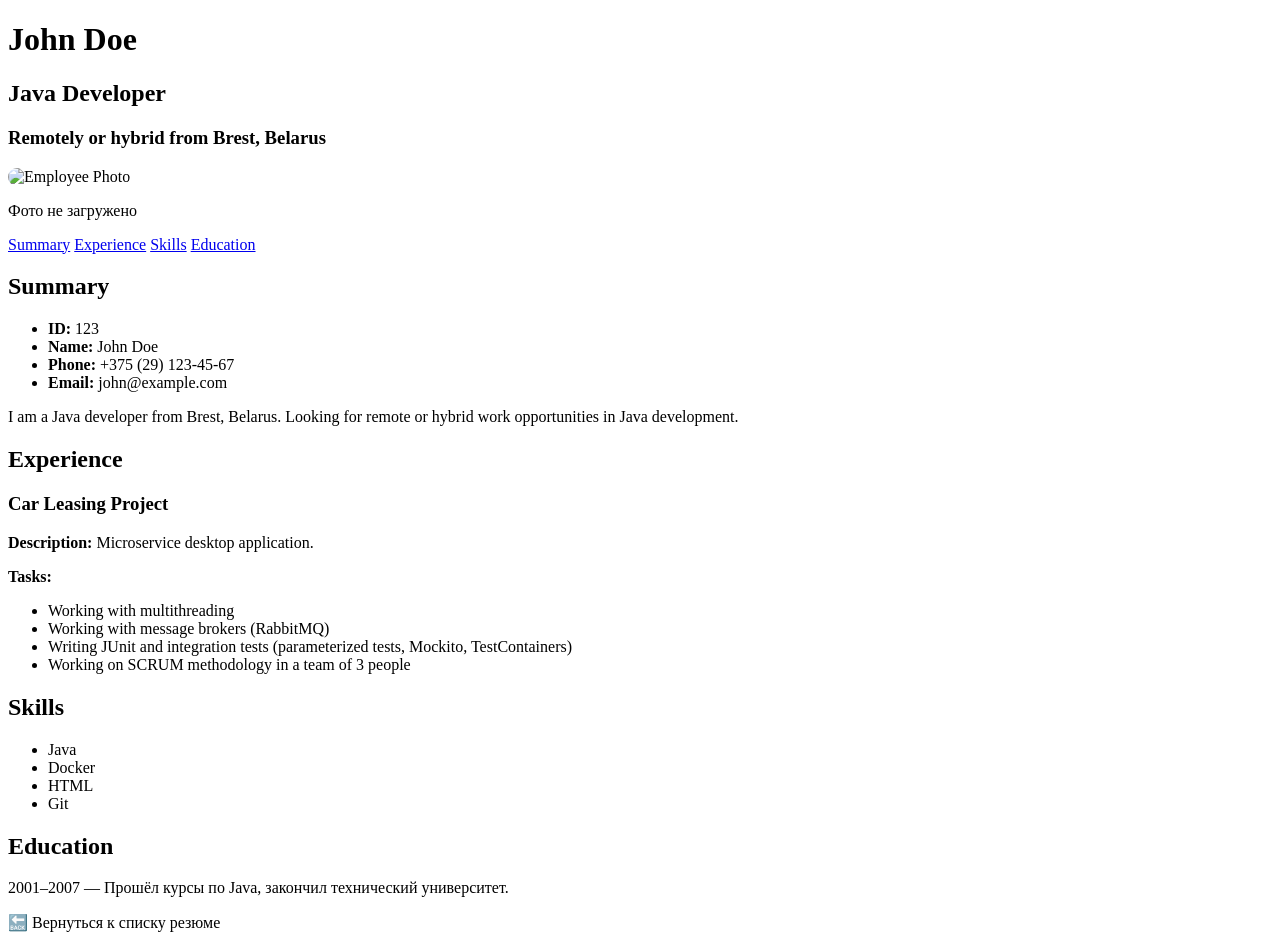
<file: src/main/resources/templates/resume.html>
<!DOCTYPE html>
<html xmlns:th="http://www.thymeleaf.org" lang="en">
<head>
    <meta charset="UTF-8">
    <title>Resume</title>
    <link rel="stylesheet" th:href="@{/css/styleIndex.css}">
</head>
<body>

<header class="header">
    <h1 th:text="${employee.name}">John Doe</h1>
    <h2>Java Developer</h2>
    <h3>Remotely or hybrid from Brest, Belarus</h3>

    <div class="photo-container">
        <img th:if="${employee.image != null and employee.image != ''}"
             th:src="@{${employee.image}}"
             alt="Employee Photo"
             style="width: 200px; height: auto; border-radius: 10px;">
        <p th:if="${employee.image == null or employee.image == ''}" class="no-photo">
            Фото не загружено
        </p>
    </div>

    <nav class="navigation">
        <a href="#summary">Summary</a>
        <a href="#experience">Experience</a>
        <a href="#skills">Skills</a>
        <a href="#education">Education</a>
    </nav>
</header>

<main class="main-container">
    <!-- Summary Section -->
    <section id="summary" class="resume-section">
        <h2>Summary</h2>
        <div class="summary-content">
            <ul>
                <li><strong>ID:</strong> <span th:text="${employee.id}">123</span></li>
                <li><strong>Name:</strong> <span th:text="${employee.name}">John Doe</span></li>
                <li><strong>Phone:</strong> <span th:text="${employee.telephon}">+375 (29) 123-45-67</span></li>
                <li><strong>Email:</strong> <span th:text="${employee.mail}">john@example.com</span></li>
            </ul>
        </div>
        <p>
            I am a Java developer from Brest, Belarus. Looking for remote or hybrid work opportunities in Java development.
        </p>
    </section>

    <!-- Experience Section -->
    <section id="experience" class="resume-section">
        <h2>Experience</h2>
        <div class="experience-item">
            <h3>Car Leasing Project</h3>
            <p><strong>Description:</strong> Microservice desktop application.</p>
            <p><strong>Tasks:</strong></p>
            <ul>
                <li>Working with multithreading</li>
                <li>Working with message brokers (RabbitMQ)</li>
                <li>Writing JUnit and integration tests (parameterized tests, Mockito, TestContainers)</li>
                <li>Working on SCRUM methodology in a team of 3 people</li>
            </ul>
        </div>
    </section>

    <!-- Skills Section -->
    <section id="skills" class="resume-section">
        <h2>Skills</h2>
        <ul class="skills-list">
            <li>Java</li>
            <li>Docker</li>
            <li>HTML</li>
            <li>Git</li>
        </ul>
    </section>

    <!-- Education Section -->
    <section id="education" class="resume-section">
        <h2>Education</h2>
        <p>
            2001–2007 — Прошёл курсы по Java, закончил технический университет.
        </p>
    </section>
    <!-- Кнопка выхода в основное меню -->
    <div class="mt-4 text-center">
        <a th:href="@{/resumes}" class="btn btn-outline-secondary btn-lg">
            🔙 Вернуться к списку резюме
        </a>
    </div>
</main>

</body>
</html>
</file>
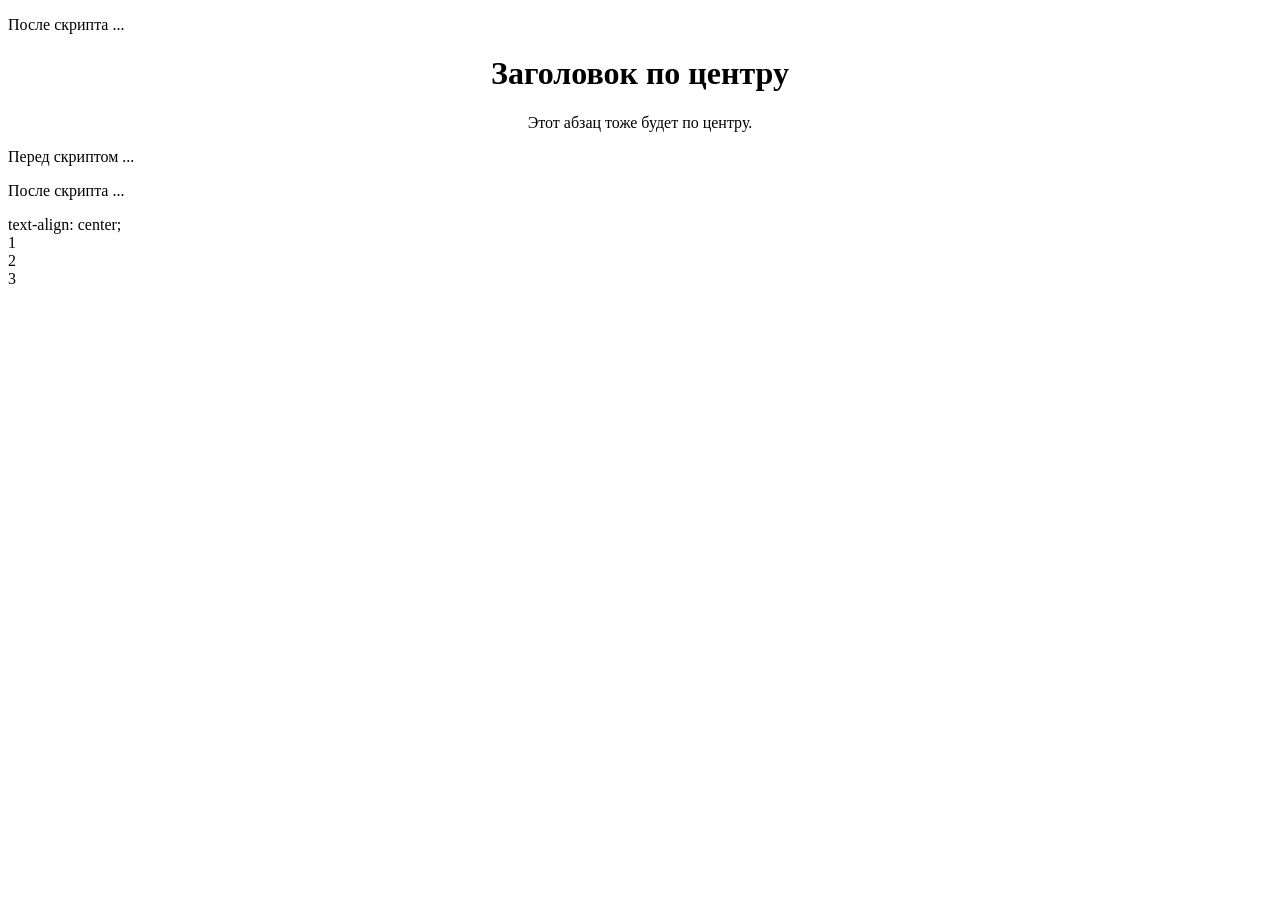
<file: src/main/resources/templates/Script.html>
<!DOCTYPE html>
<html lang="en">
<head>
    <meta charset="UTF-8">
    <title>Title</title>
    <style>
        .center-text {
            text-align: center;


            .container {
                display: flex;
                justify-content: flex-start;
                border: 1px solid black;
                padding: 10px;
            }
            .item {
                width: 50px;
                height: 50px;
                background-color: lightblue;
                margin: 5px;
            }
        }

    </style>
</head>
<body>
<p> После скрипта ...</p>
<h1 class="center-text">Заголовок по центру</h1>
<p class="center-text">Этот абзац тоже будет по центру.</p>
<p> Перед скриптом ...</p>
<script>
    let message="Привет...."
    message = 12223+"варваяр"
    confirm(message);
</script>
<p> После скрипта ...</p>
text-align: center;
<div class="container">
    <div class="item">1</div>
    <div class="item">2</div>
    <div class="item">3</div>
</div>
</body>
</html>
</file>
